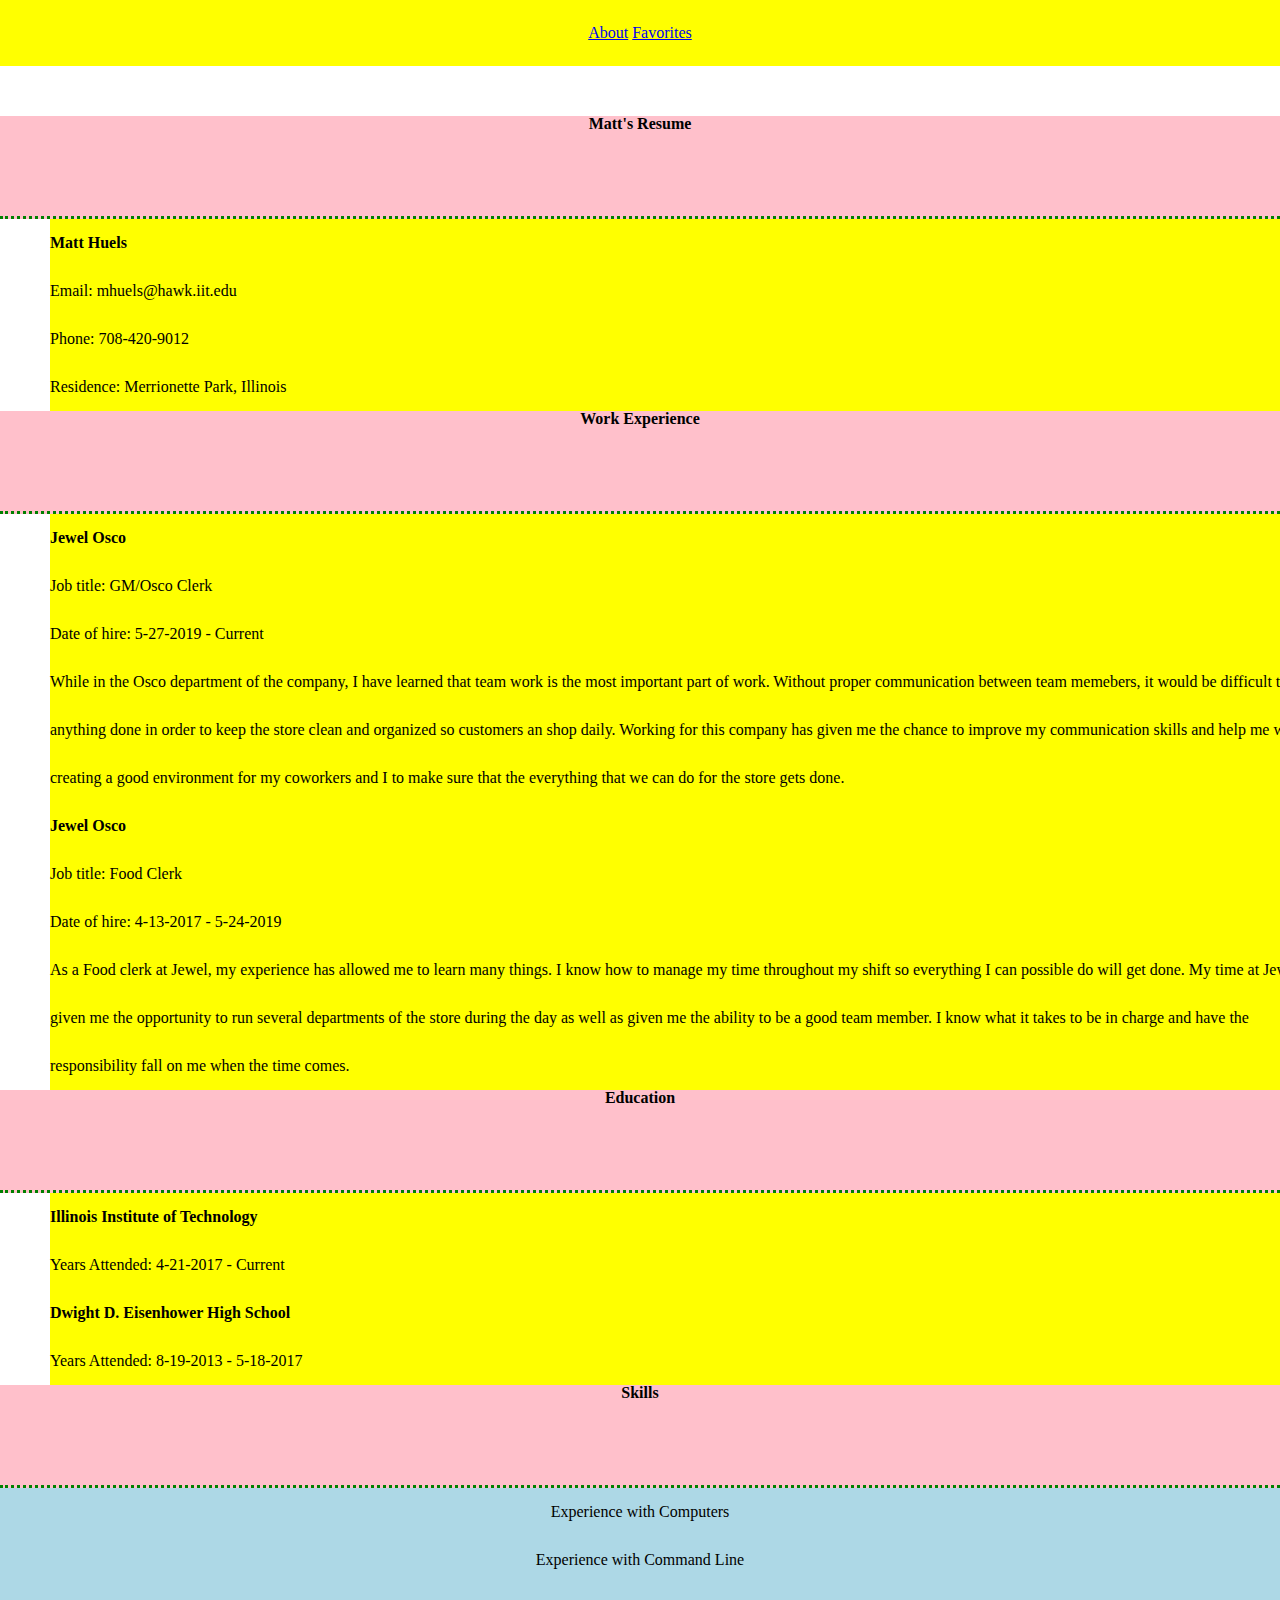
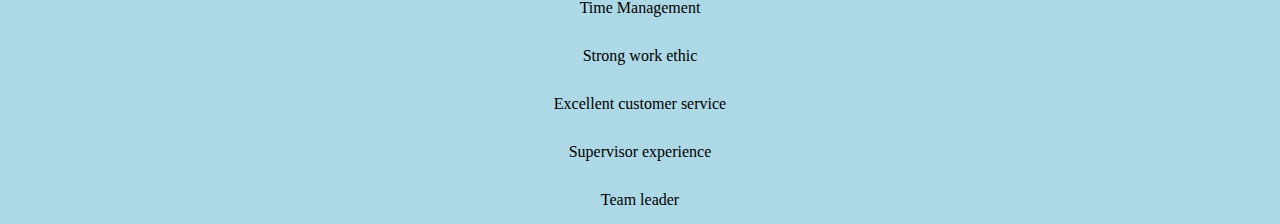
<file: index.html>
<!DOCTYPE html>
<html lang="en">
	<head>
		<meta charset="UTF-8">
		<title>Resume</title>
		<link rel = "stylesheet" type = "text/css" href = "styles.css">
		<link rel = "stylesheet" type = "text/css" href = "reset.css">
	</head>

	<body>

		<div class ="topnav">
			<div class ="topnav-centered">
				<a href = "about.html">About</a>
				<a href = "favorites.html">Favorites</a>
			</div>
		</div>

		<h2>Matt's Resume </h2>

		<p><strong>Matt Huels</strong></p>
		<p>Email: mhuels@hawk.iit.edu</p>
		<p>Phone: 708-420-9012</p>
		<p>Residence: Merrionette Park, Illinois</p>

		<h2>Work Experience</h2>

		<p><strong>Jewel Osco</strong></p>
		<p>Job title: GM/Osco Clerk</p>
		<p>Date of hire: 5-27-2019 - Current</p>
		<p>While in the Osco department of the company, I have learned that team work is the most important part of work. Without proper communication between 
		team memebers, it would be difficult to get anything done in order to keep the store clean and organized so customers an shop daily. Working for this 
		company has given me the chance to improve my communication skills and help me with creating a good environment for my coworkers and I to make sure 
		that the everything that we can do for the store gets done. </p>

		<p><strong>Jewel Osco</strong></p>
		<p>Job title: Food Clerk</p>
		<p>Date of hire: 4-13-2017 - 5-24-2019</P>
		<p>As a Food clerk at Jewel, my experience has allowed me to learn many things. I know how to manage my time throughout my shift so everything
		I can possible do will get done. My time at Jewel has given me the opportunity to run several departments of the store during the day as well 
		as given me the ability to be a good team member. I know what it takes to be in charge and have the responsibility fall on me when the time comes.</p>

		<h2>Education</h2>

		<p><strong>Illinois Institute of Technology</strong></p>
		<p>Years Attended: 4-21-2017 - Current</p>

		<p><strong>Dwight D. Eisenhower High School</strong></p>
		<p>Years Attended: 8-19-2013 - 5-18-2017</p>

		<h2>Skills</h2>
		<ul>
			<li>Experience with Computers </li>
			<li>Experience with Command Line</li>
			<li>Time Management</li>
			<li>Strong work ethic</li>
			<li>Excellent customer service</li>
			<li>Supervisor experience</li>
		<li>Team leader</li>
		</ul>

	</body>
</html>
</file>
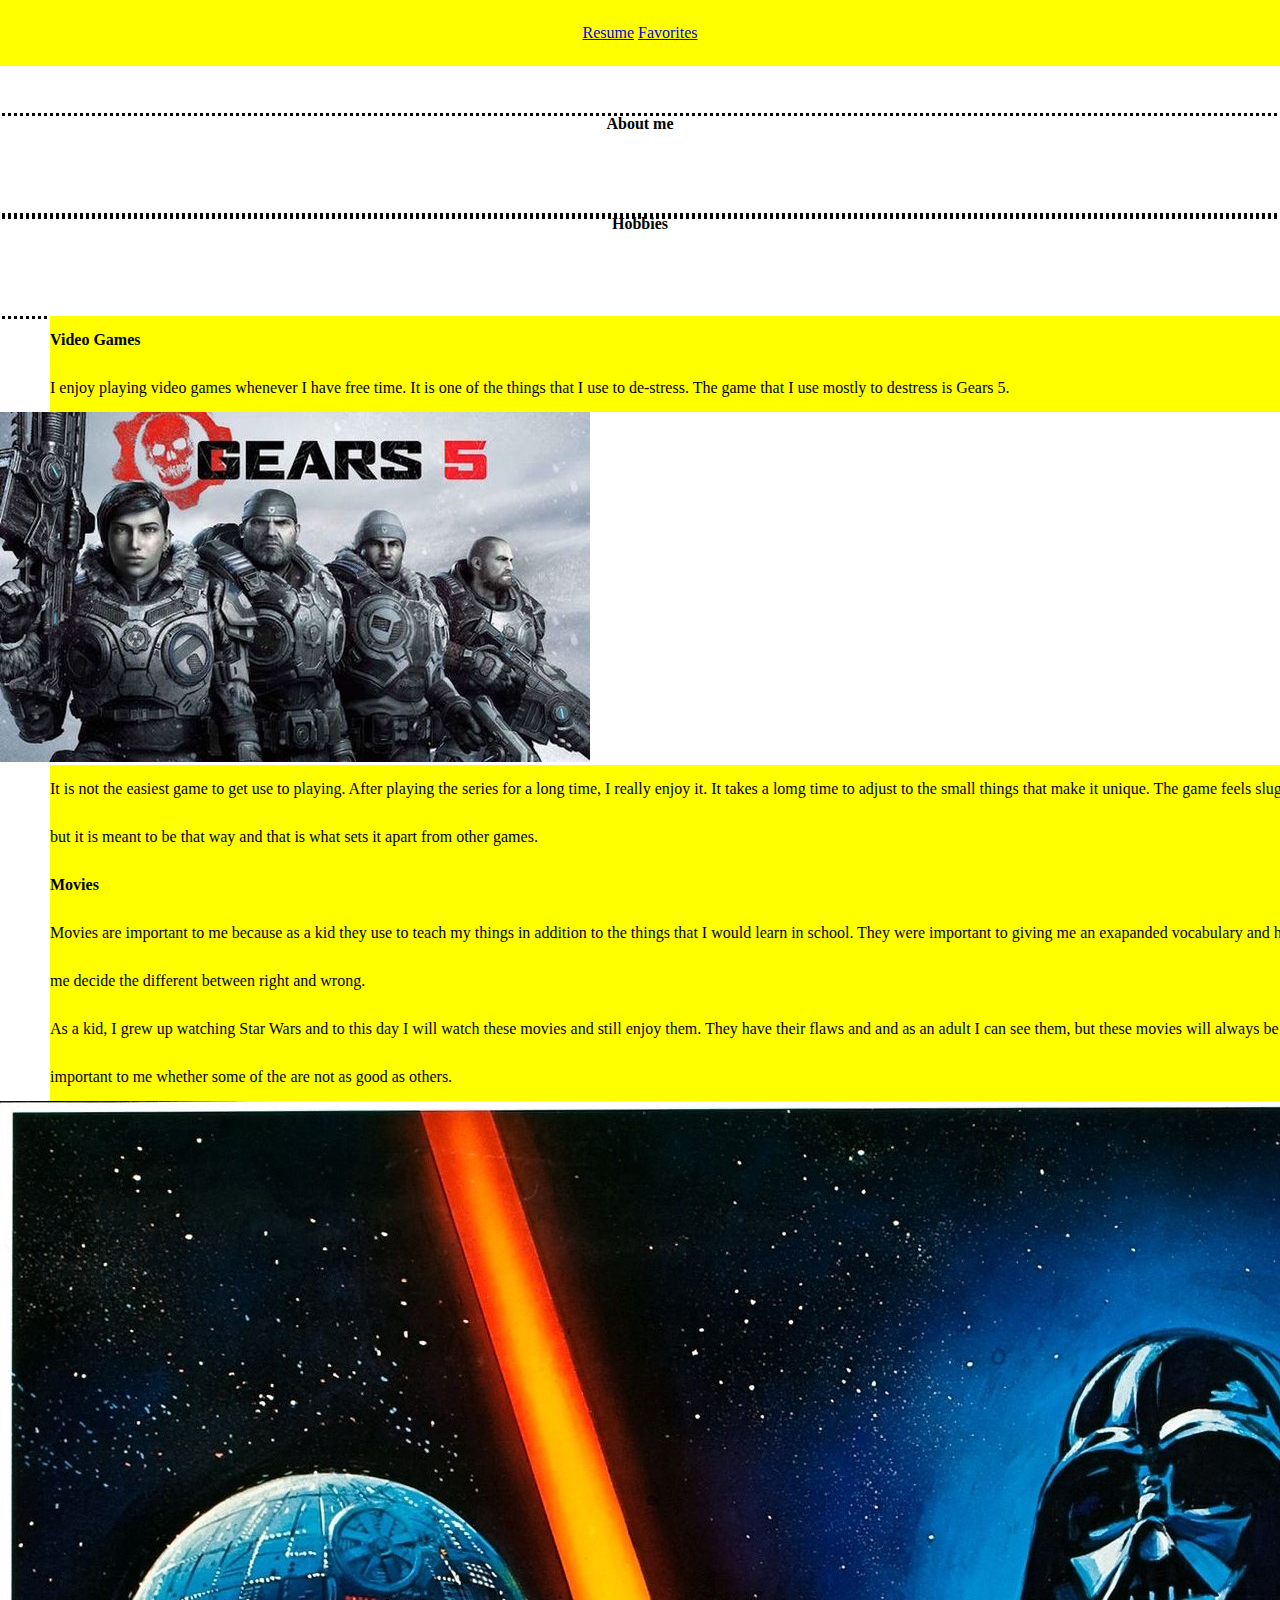
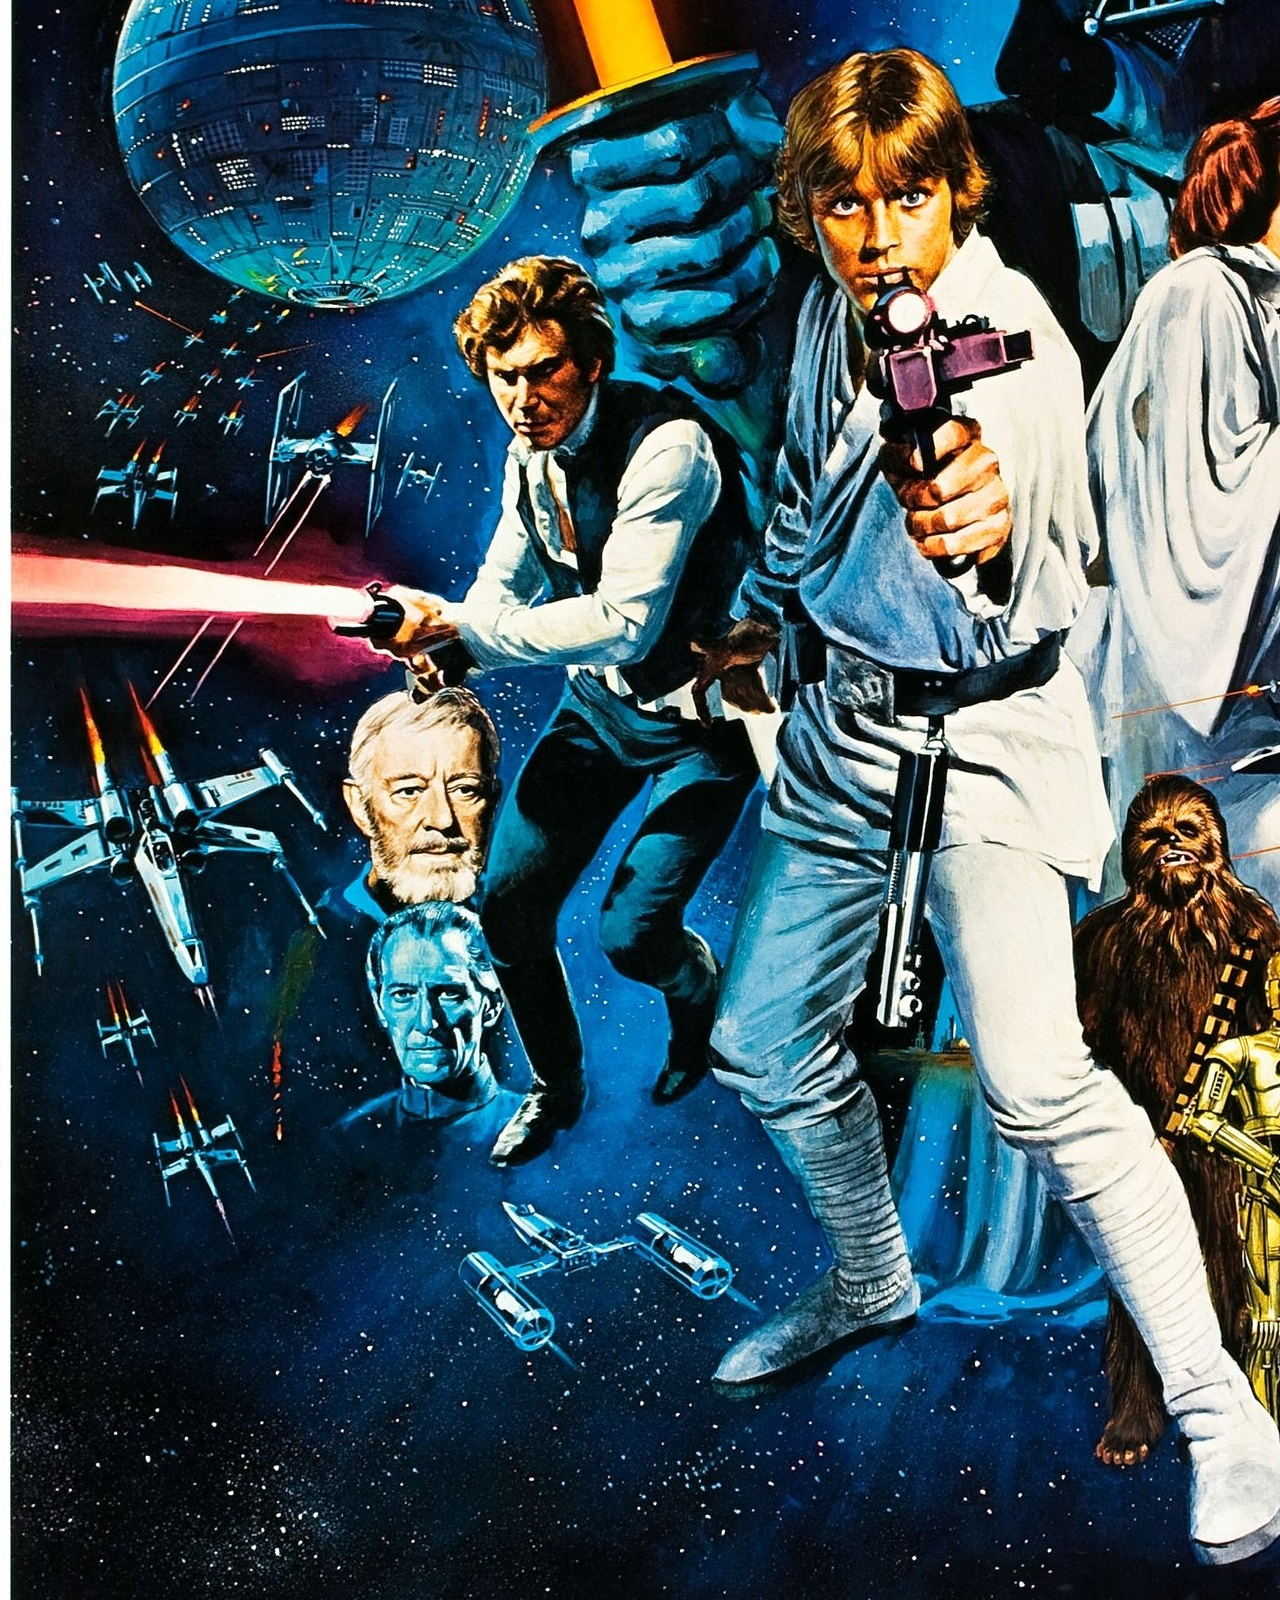
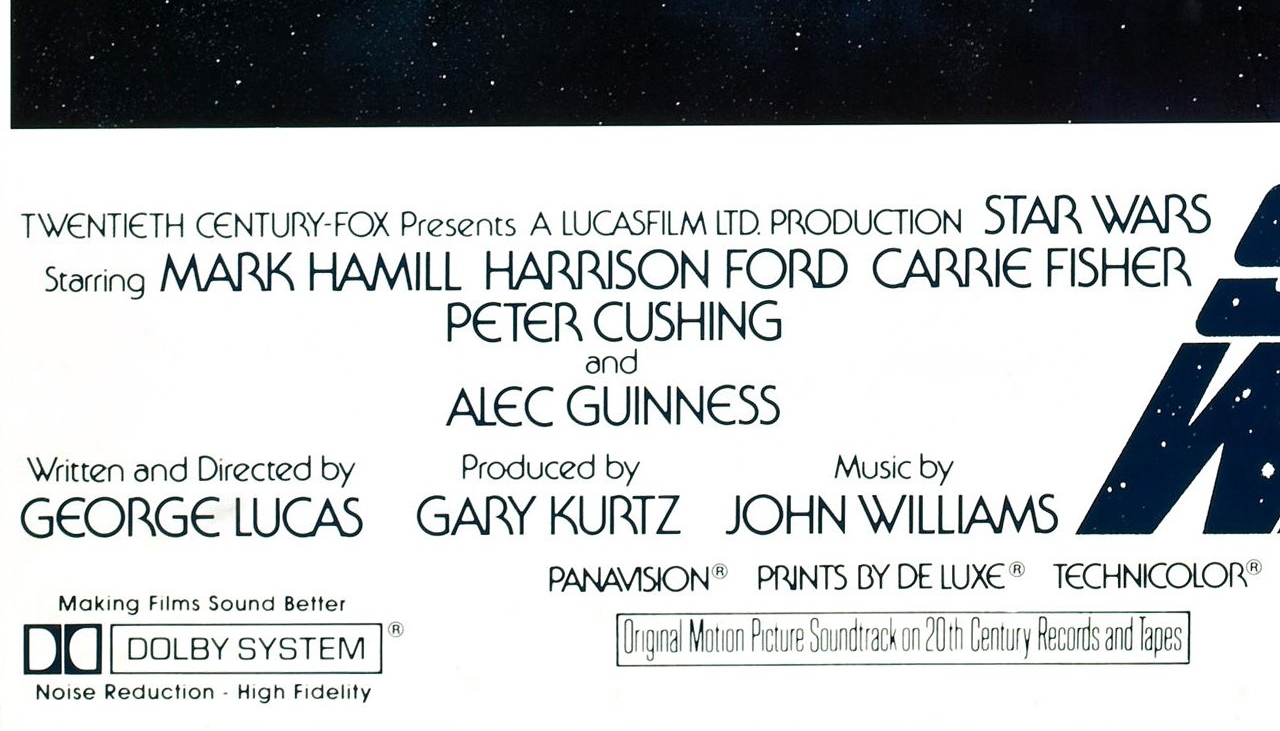
<file: about.html>
<!DOCTYPE html>
<html lang="en">
	<head>
		<meta charset="UTF-8">
		<title>About</title>
		<link rel = "stylesheet" type = "text/css" href = "styles.css">
		<link rel = "stylesheet" type = "text/css" href = "reset.css">
	</head>

	<body>

		<div class ="topnav">
			<div class ="topnav-centered">
				<a href = "index.html">Resume</a>
				<a href = "favorites.html">Favorites</a>
			</div>
		</div>
	
		<h1>About me</h1>

		<h1>Hobbies</h1>
		<p><strong>Video Games</strong></p>
		<p>I enjoy playing video games whenever I have free time. It is one of the things that I use to de-stress. The game that
		I use mostly to destress is Gears 5. </p>
			<img src="images/Gears5.jpg" alt="Gears 5">
		<p>It is not the easiest game to get use to playing. After playing the series for a long time, I really enjoy it. 
		It takes a lomg time to adjust to the small things that make it unique. The game feels sluggish, but it is meant to be 
		that way and that is what sets it apart from other games.</p>

		<p><strong>Movies</strong></p>
		<p>Movies are important to me because as a kid they use to teach my things in addition to the things that I would learn
		in school. They were important to giving me an exapanded vocabulary and helping me decide the different between right and wrong. </p>
		<p>As a kid, I grew up watching Star Wars and to this day I will watch these movies and still enjoy them. They have their flaws and 
		and as an adult I can see them, but these movies will always be important to me whether some of the are not as good as others.</p>
			<img src="images/starwars.jpg" alt="starwars">
			
	</body>
</html>
</file>
<file: styles.css>
.topnav {
	position: relative;
	background-color: yellow;
	overflow: hidden;
	margin-bottom: 50px;
	padding: 25px;
	text-align: center;
}

topnav a {
	float: left;
	color: red;
	text-align: center;
	padding: 15px;
	text-decoration: none;
	font-size: 20px;
}

topnav a:hover {
	background-color: blue;
	color: black;
}

topnav-centered {
	float: none;
	position: absolute;
	top: 50%;
	left: 50%
}

p {
	border: 3px black;
	position: relative;
	left: 50px;
	background-color: yellow;
	border-collapse: collapse;
	border-color: pink;
	margin-bottom: 15px;
	line-height: 3;
}

h1 {
	color: black;
	font-family: "Times New Roman",Times, serif;
	font-size: 250%; 
	text-align: center;
	border: 5px black;
	outline-style: dotted;
	margin-bottom: 35px;
	height: 100px;
}


h2 {
	color: black;
	font-family: Georgia;
	font-size: 300%;
	text-align: center;
	border-bottom-style: dotted;
	border-bottom-color: green;
	background: pink;
	margin-bottom: 35px;
	height: 100px;
}

ul {
	list-style-type: upper-roman;
	background: lightblue;
	padding: 15px;
	text-align: center;
	line-height: 3;
	border: 3px black;
}

@font-face {
	font-family:geostar;
	src: url(geosstar-regular-webfont.woff);
}

h3 {
	font-family: geostar;
	font-size: 300%;
	padding: 15px;
	box-sizing: border-box;
	margin-bottom: 35px;
	height: 100px;
	background: orange;
}

.wrapper {
	max-width: 500px;
}

.column img {
	width: 100%;
	border: 8px solid black;
}
</file>
